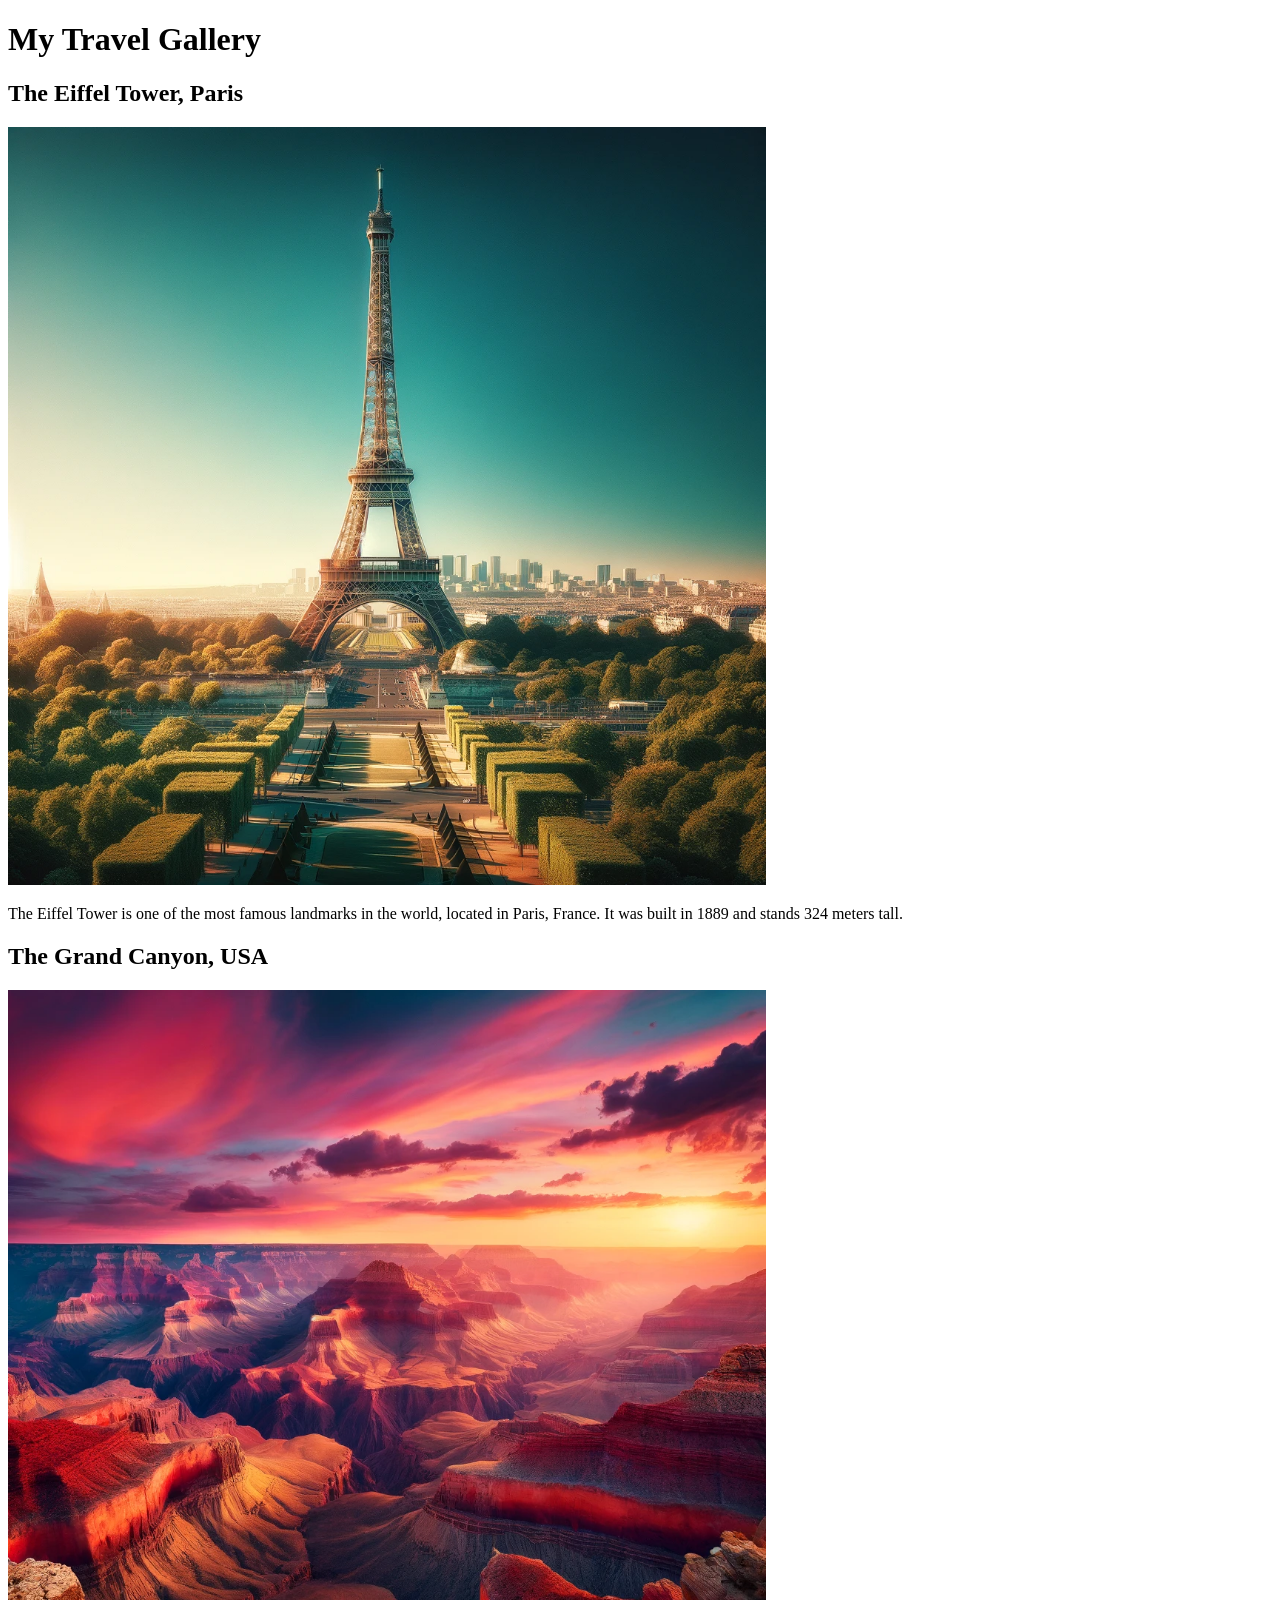
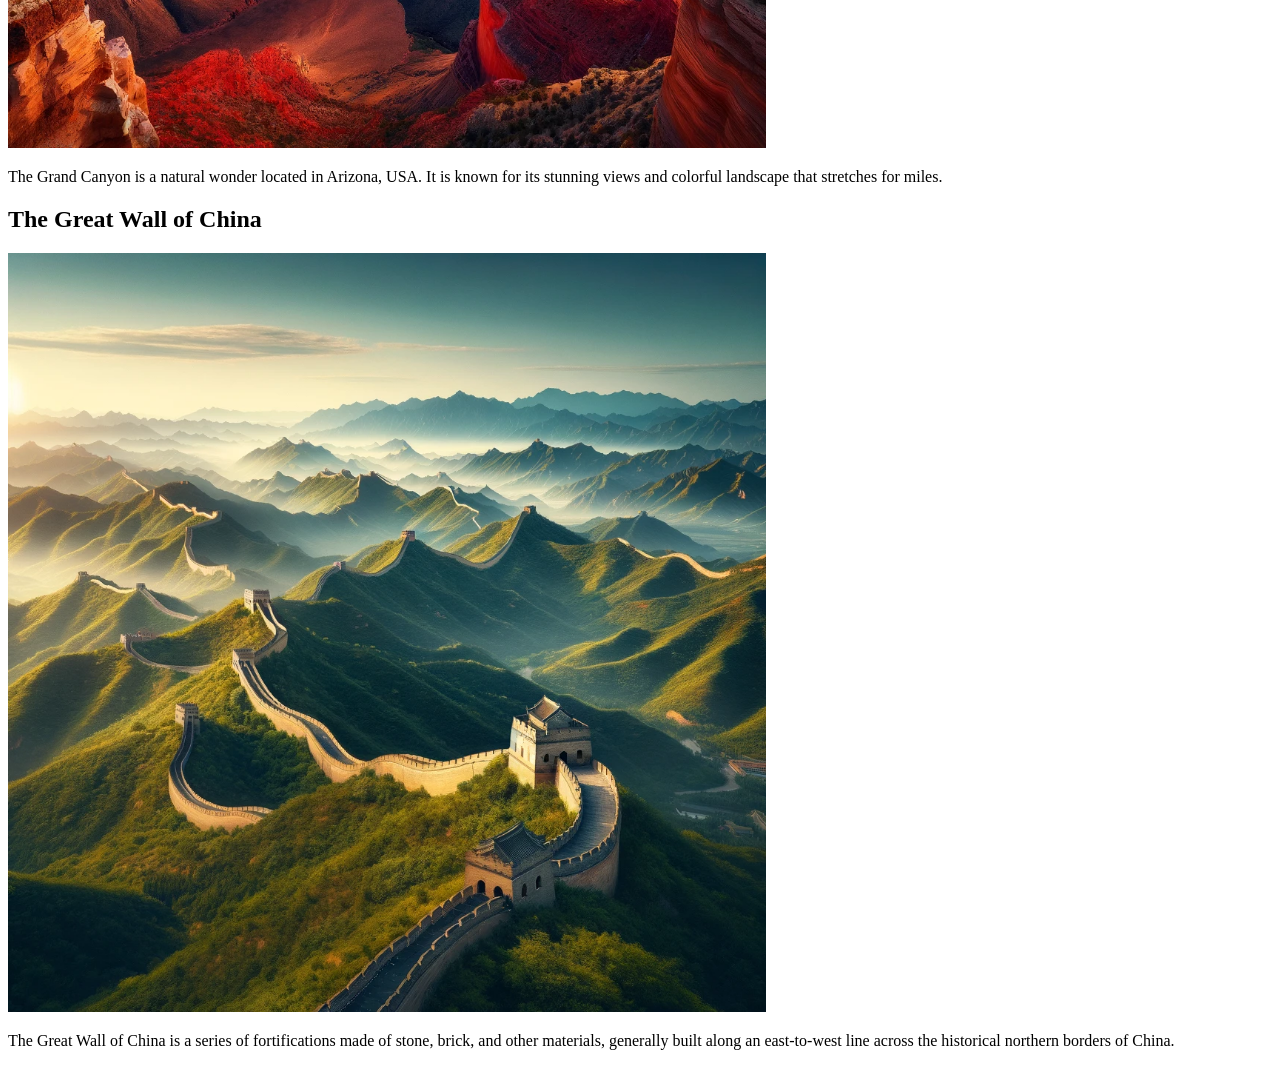
<file: My Travelling page/main.html>
<!DOCTYPE html>
<html lang="en">

<head>
    <meta charset="UTF-8">
    <meta name="viewport" content="width=device-width, initial-scale=1.0">
    <title>Travel Gallery</title>
</head>

<body>
    <h1>My Travel Gallery</h1>

    <h2>The Eiffel Tower, Paris</h2>
    <img src="The Eiffel Tower.jpeg" alt="The Eiffel Tower" style="width: 60%;height: 60%;">
    <p>The Eiffel Tower is one of the most famous landmarks in the world, located in Paris, France. It was built in 1889
        and stands 324 meters tall.</p>

    <h2>The Grand Canyon, USA</h2>
    <img src="The Grand Canyon.jpeg" alt="The Grand Canyon" style="width: 60%;height: 60%;">
    <p>The Grand Canyon is a natural wonder located in Arizona, USA. It is known for its stunning views and colorful
        landscape that stretches for miles.</p>

    <h2>The Great Wall of China</h2>
    <img src="The Great Wall of China.jpeg" alt="The Great Wall of China" style="width: 60%;height: 60%;">
    <p>The Great Wall of China is a series of fortifications made of stone, brick, and other materials, generally built
        along an east-to-west line across the historical northern borders of China.</p>
</body>

</html>
</file>
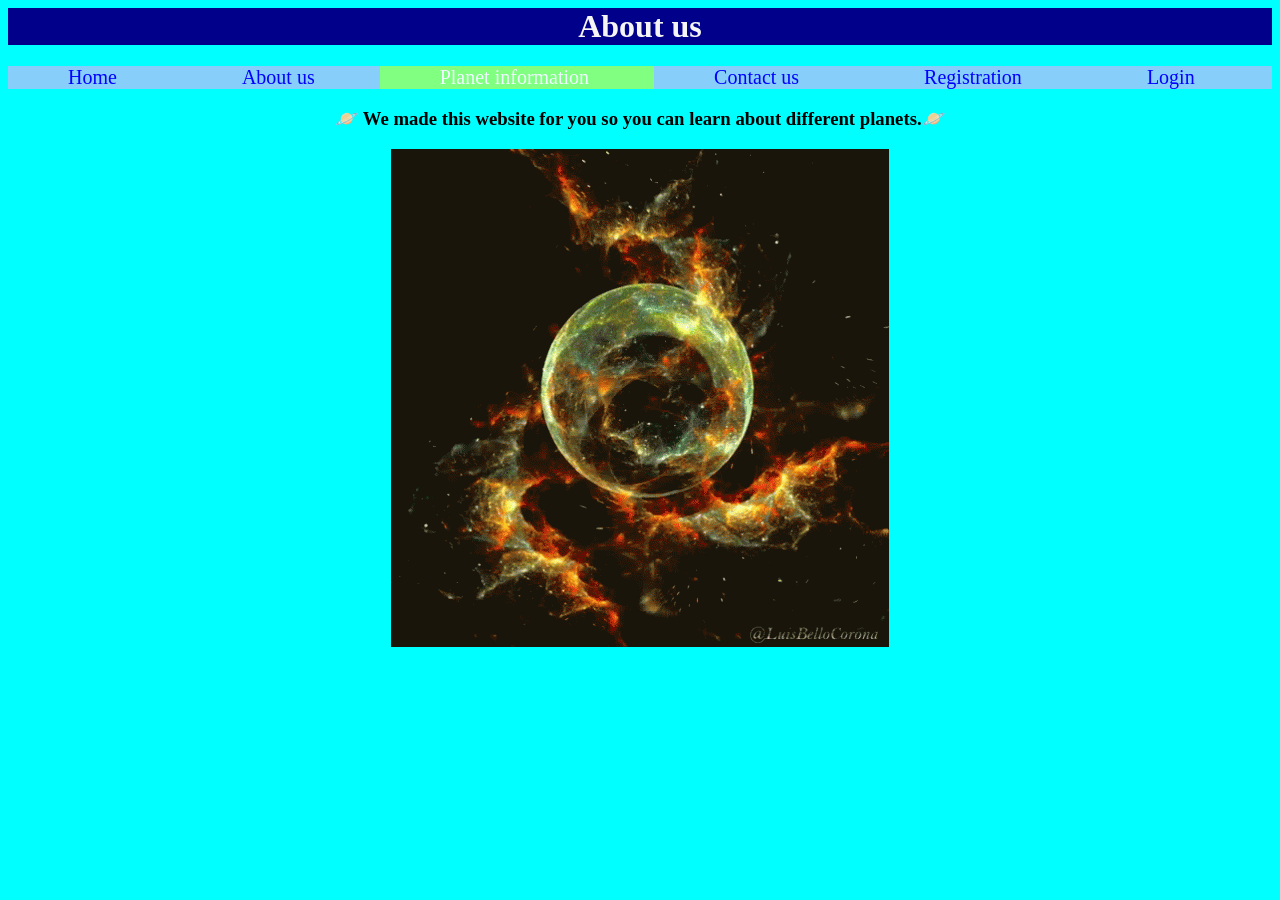
<file: MyFirstWebsite/about us.html>
<html>

<head>
    <link rel="stylesheet" href="style.css">
    <title>
        About us
    </title>
</head>

<body bgcolor=aqua>
    <h1>
        <center> About us </center>
    </h1>
    <div class="nav-bar">

        <a href="index.html">Home </a>
        <a href="about us.html">About us </a>
        <a href="Info .html" class="active"> Planet information </a>
        <a href="contact us .html">Contact us </a>
        <a href="Registration.html">Registration </a>
        <a href="login.html">Login </a>
    </div>
    <h3>
        <center> 🪐 We made this website for you so you can learn about different planets.🪐</center>
    </h3>
    <center><img src="neon.gif"></center>
</body>

</html>
</file>
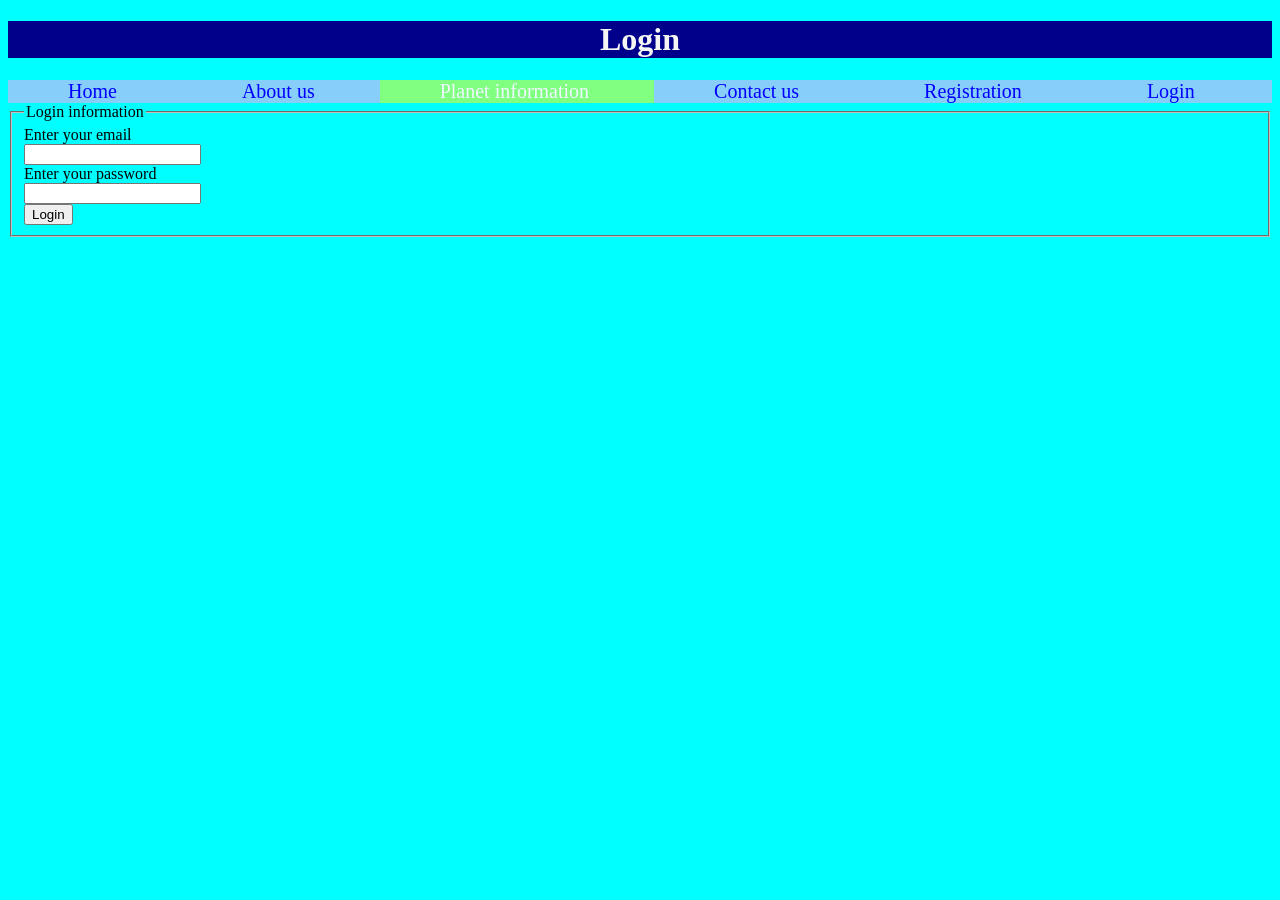
<file: MyFirstWebsite/login.html>
<!DOCTYPE html>
<html>

<head>
    <link rel="stylesheet" href="style.css">
    <title>Form </title>

<body bgcolor=aqua>
    <center>
        <h1> Login </h1>
    </center>
    <div class="nav-bar">

        <a href="index.html">Home </a>
        <a href="about us.html">About us </a>
        <a href="Info .html" class="active"> Planet information </a>
        <a href="contact us .html">Contact us </a>
        <a href="Registration.html">Registration </a>
        <a href="login.html">Login </a>
    </div>
    <form>
        <fieldset>
            <legend>
                Login information</legend>
            <label> Enter your email</label><br>
            <input type="text" name="email"><br>
            <label> Enter your password </label> <br>
            <input type="password" name="pass"> <br>
            <input type="submit" value="Login">
        </fieldset>
    </form>
</body>

</html>
</file>
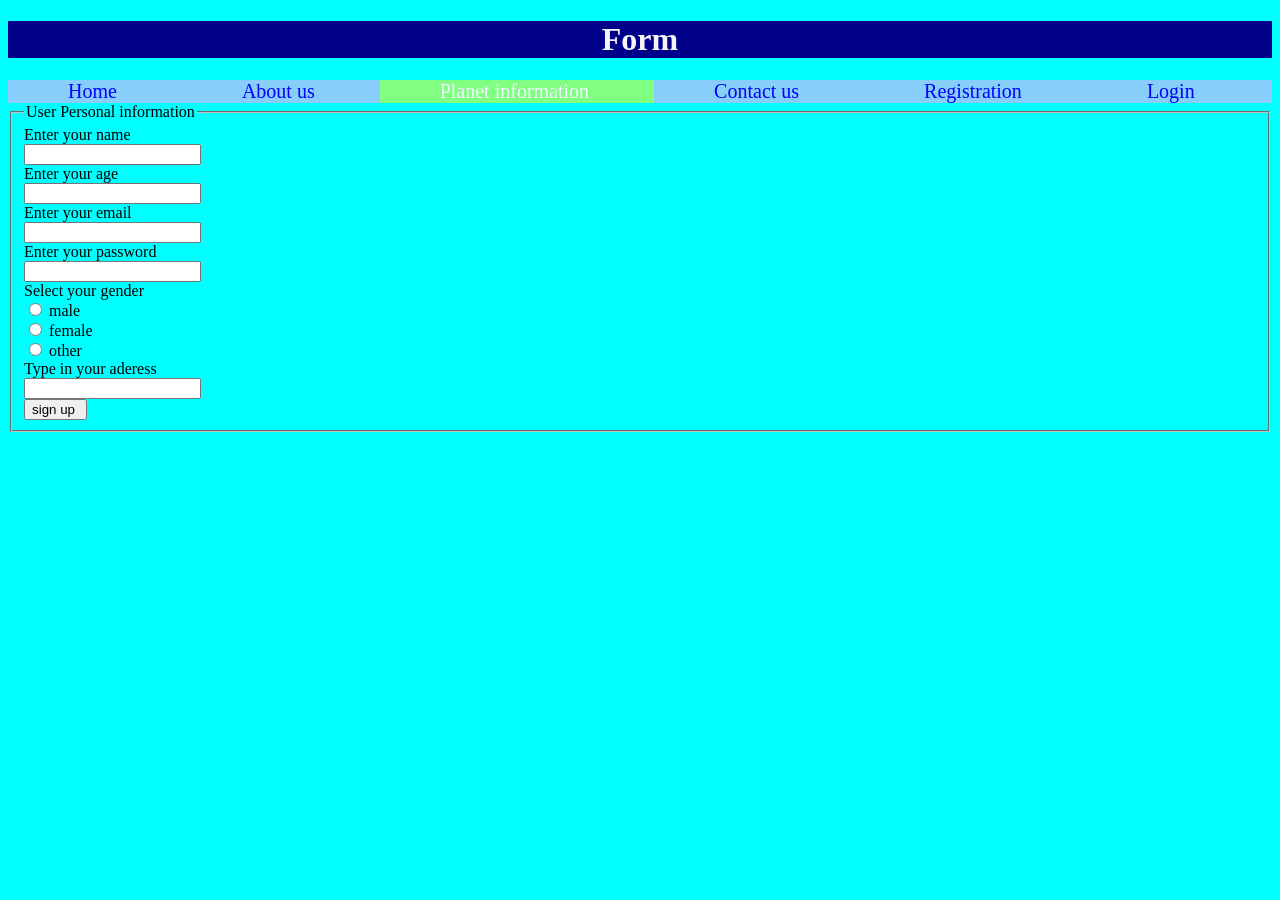
<file: MyFirstWebsite/Registration.html>
<!DOCTYPE html>
<html>

<head>
    <link rel="stylesheet" href="style.css">
    <title>Form </title>

<body bgcolor=aqua>
    <center>
        <h1> Form
    </center>
    </h1>
    <div class="nav-bar">

        <a href="index.html">Home </a>
        <a href="about us.html">About us </a>
        <a href="Info .html" class="active"> Planet information </a>
        <a href="contact us .html">Contact us </a>
        <a href="Registration.html">Registration </a>
        <a href="login.html">Login </a>
    </div>

    <form>
        <fieldset>
            <legend>
                User Personal information</legend>
            <label>Enter your name</label><br>
            <input type="text" name="name"><br>
            <label>Enter your age</label><br>
            <input type="text" name="age"> <br>
            <label> Enter your email</label><br>
            <input type="text" name="email"><br>
            <label> Enter your password </label> <br>
            <input type="password" name="pass"> <br> <label> Select your gender </label><br>
            <input type="radio" id="gender" name="gender" value="male"> male<br>
            <input type="radio" id="gender" name="gender" value="female"> female<br>
            <input type="radio" id="gender" name="gender" value="other"> other<br>
            <label> Type in your aderess </label><br>
            <input type="aderess" name="aderess"><br>
            <input type="submit" value="sign up ">
        </fieldset>
    </form>

</body>

</html>
</file>
<file: MyFirstWebsite/style.css>
body {
    border: #80ff08;
}

.nav-bar {
    overflow: hidden;
    background-color: lightskyblue;
}


.nav-bar a {
    padding: 70px 60px;
    font-size: 20px;
    color: blue;
    display: line;
    outline: 0;
    text-decoration: none;
}

.nav-bar a:hover {
    background-color: green;
    color: white;
}

.nav-bar a.active {
    background-color: #80ff80;
    color: aliceblue;
}

.nav {
    overflow: hidden;
    background-color: lightskyblue;
}


.nav a {
    padding: 50px 60px;
    font-size: 20px;
    color: blue;
    display: line;
    outline: 0;
    text-decoration: none;
}

.nav a:hover {
    background-color: green;
    color: white;
}

.nav a.active {
    background-color: chartreuse;
    color: aliceblue;
}

.Intro p {
    font-size: 25px;
    font-family: 'Lucida Sans', 'Lucida Sans Regular', 'Lucida Grande', 'Lucida Sans Unicode', Geneva, Verdana, sans-serif;
    color: white;
}

.Intro img {
    margin-left: auto;
    margin-right: 0px;
    display: block;
    float: right;
    border-color: #9999ff;
    border-width: 15px;
    border-style: double;
}

h1 {
    background-color: darkblue;
    color: whitesmoke;
}

h3 {

    color: black;

    body {
        background-image: url('planet.jpg');
    }

    p {
        color: azure;
    }

    .footer {
        background-color: aqua;
        color: black;
        text-align: center;
        margin-top: 230px;
        bottom: 0;
        height: 30px;
        font-size: 30px;
    }

    .top .bottom .left .right {
        border: rgb(0, 0, 0);
        position: fixed;
    }

    .top .bottom {
        top: 0;
        bottom: 0;
        height: 15px;
    }

    .top {
        top: 0;
    }

    .bottom {
        bottom: 0;
    }

    .left .right {
        left: 0;
        right: 0;
        height: 15px;
    }

    .left {
        left: 0;
    }

    .right {
        right: 0;
    }
</file>
